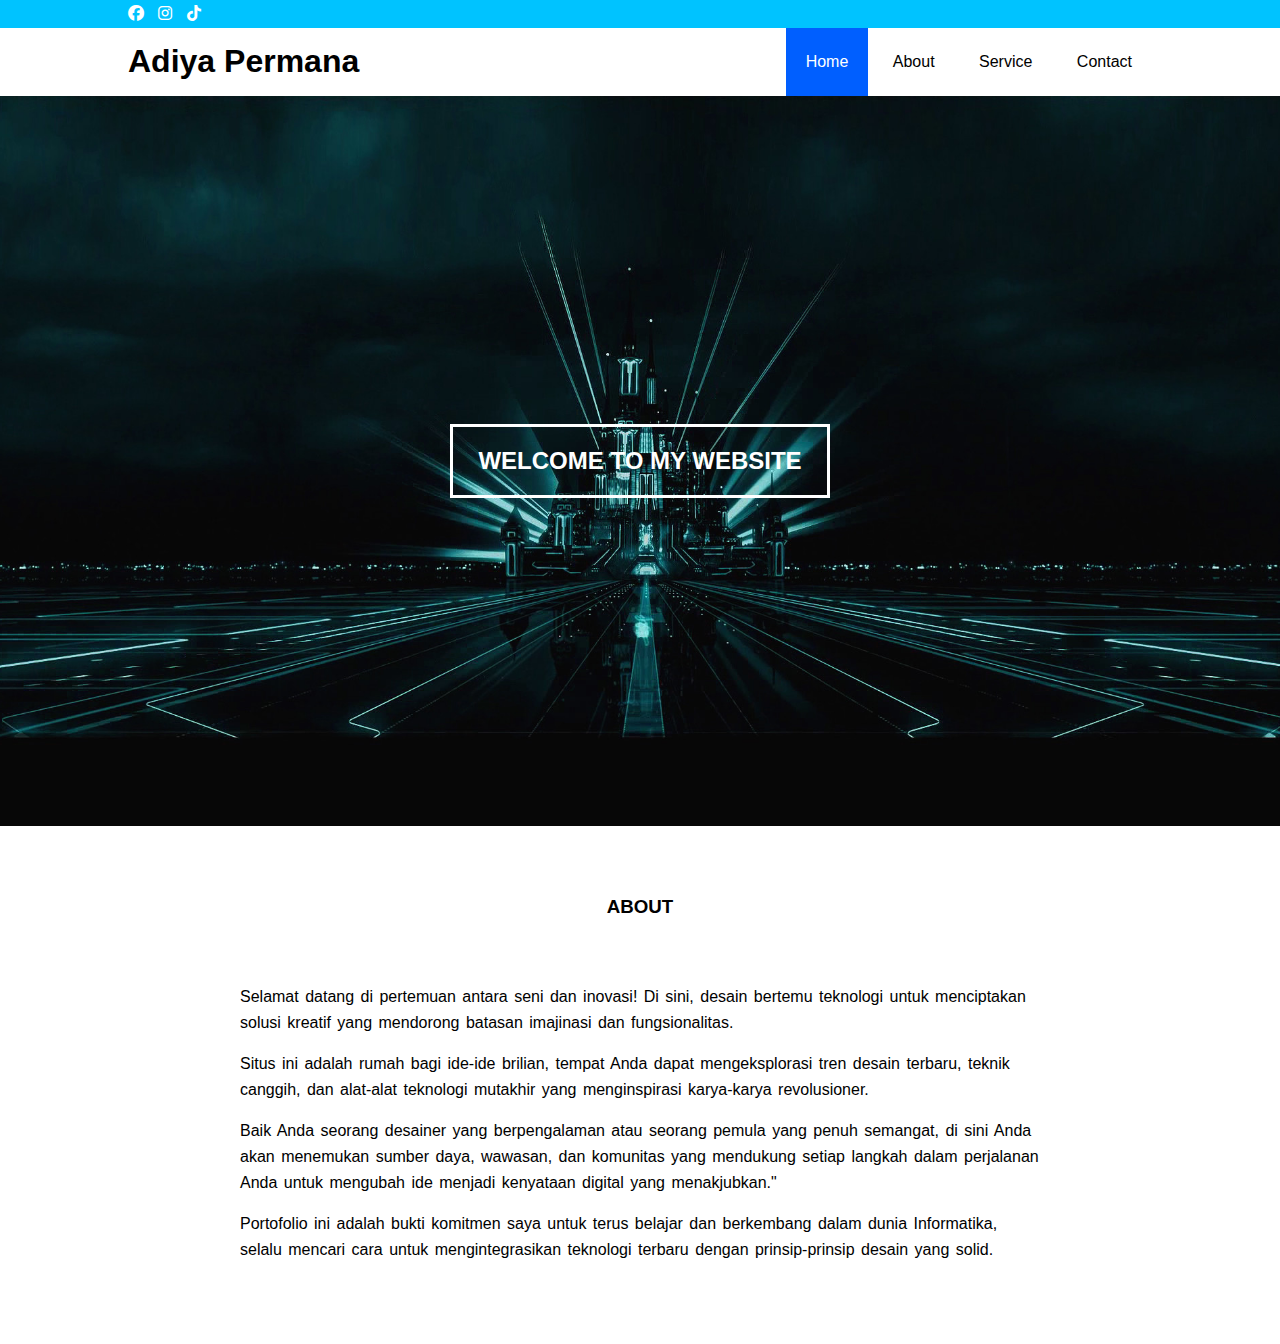
<file: index.html>
<!DOCTYPE html>
<html lang="en">
<head>
    <meta charset="UTF-8">
    <meta name="viewport" content="width=device-width, initial-scale=1.0">
    <title>Home</title>
    <link rel="stylesheet" href="style.css">
    <link rel="stylesheet" href="https://cdnjs.cloudflare.com/ajax/libs/font-awesome/6.5.2/css/all.min.css">
    
<body>
    <div class="medsos">
        <div class="container">
            <ul>
                <li><a href="https://www.facebook.com/profile.php?id=100084361555372&mibextid=ZbWKwL"><i class="fa-brands fa-facebook"></i></a></li>
                <li><a href="https://www.instagram.com/adiiyaprmn?igsh=dXA3ZmJ5aDBkdzFu"><i class="fa-brands fa-instagram"></i></a></li>
                <li><a href="https://www.tiktok.com/@adiyaprmn?_t=8oWkdvPJAoq&_r=1"><i class="fa-brands fa-tiktok"></i></a></li>
            </ul>
        </div>
    </div>

    <header>
        <div class="container">
            <h1><a href="index.html">Adiya Permana</a></h1>
                <ul>
                    <li class="active"><a href="index.html">Home</a></li>
                    <li><a href="About.html">About</a></li>
                    <li><a href="Service.html">Service</a></li>
                    <li><a href="Contact.html">Contact</a></li>
                </ul>
        </div>
    </header>

    <section class="gambar">
        <h2>WELCOME TO MY WEBSITE</h2>
    </section>

    <section class="about">
        <h3>ABOUT</h3>
        <div class="container">
            <p>Selamat datang di pertemuan antara seni dan inovasi! Di sini, desain bertemu teknologi untuk menciptakan solusi kreatif yang mendorong batasan imajinasi dan fungsionalitas.</p>
            <p>Situs ini adalah rumah bagi ide-ide brilian, tempat Anda dapat mengeksplorasi tren desain terbaru, teknik canggih, dan alat-alat teknologi mutakhir yang menginspirasi karya-karya revolusioner.</p>
            <p>Baik Anda seorang desainer yang berpengalaman atau seorang pemula yang penuh semangat, di sini Anda akan menemukan sumber daya, wawasan, dan komunitas yang mendukung setiap langkah dalam perjalanan Anda untuk mengubah ide menjadi kenyataan digital yang menakjubkan."</p>
            <p>Portofolio ini adalah bukti komitmen saya untuk terus belajar dan berkembang dalam dunia Informatika, selalu mencari cara untuk mengintegrasikan teknologi terbaru dengan prinsip-prinsip desain yang solid.</p>
        </div>
    </section>
</body>
</html>
</file>
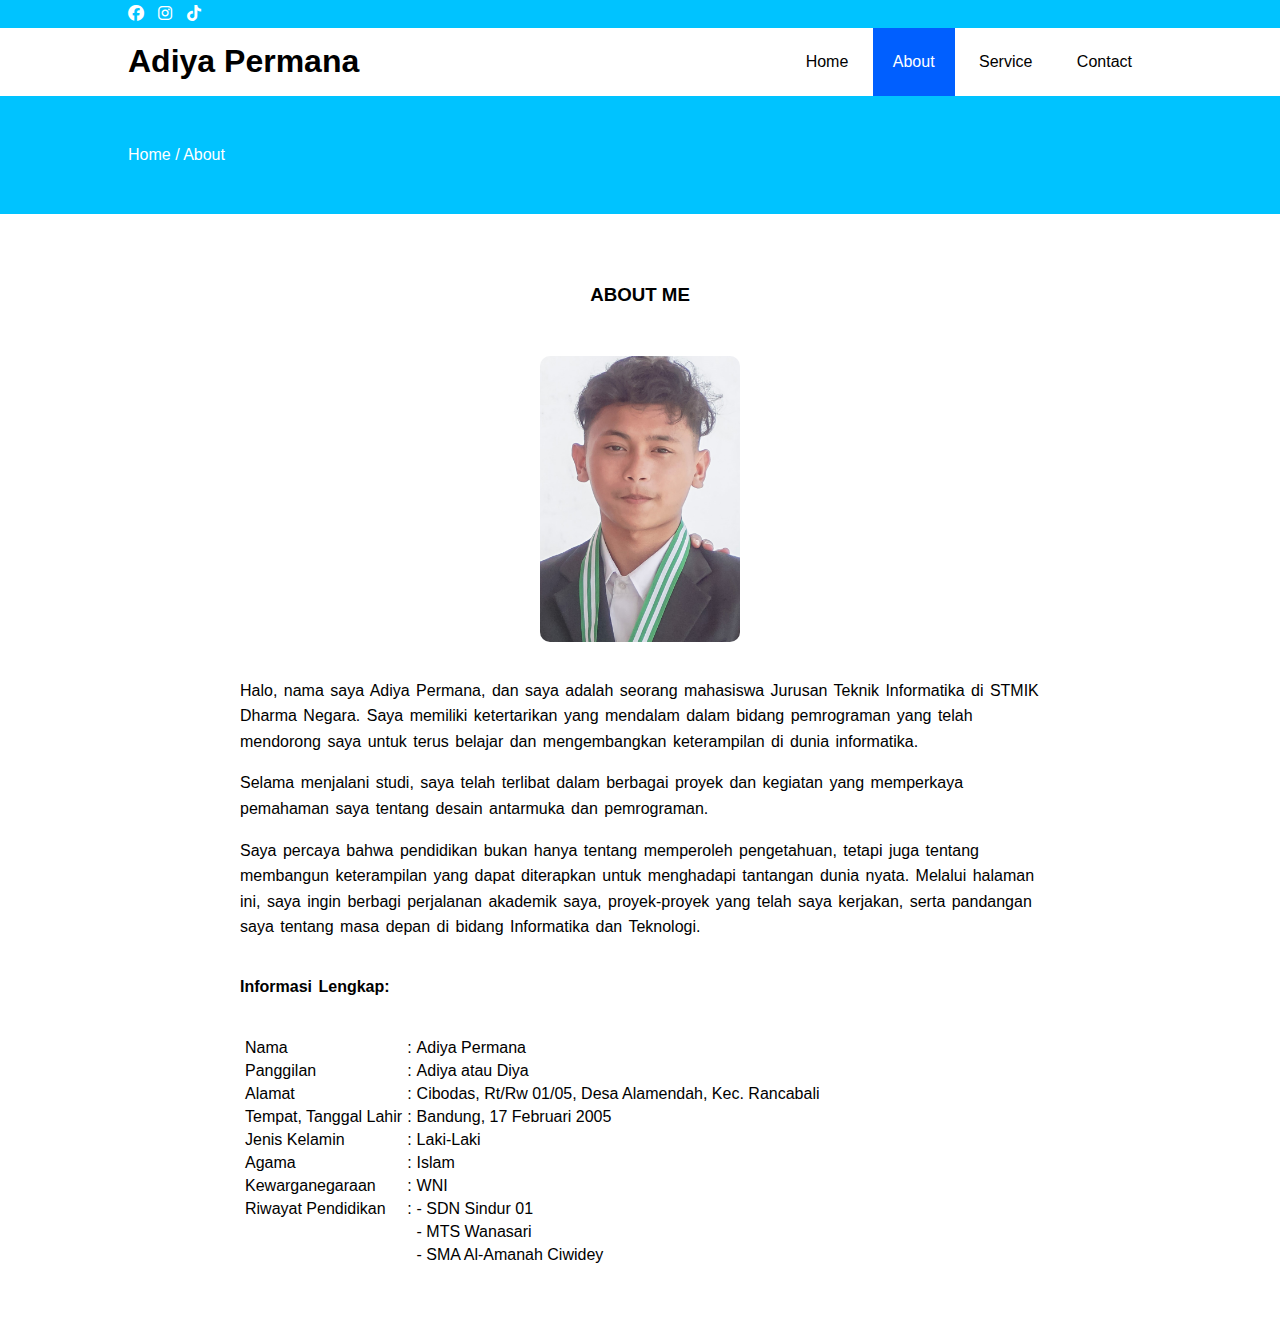
<file: about.html>
<!DOCTYPE html>
<html lang="en">
<head>
    <meta charset="UTF-8">
    <meta name="viewport" content="width=device-width, initial-scale=1.0">
    <title>About</title>
    <link rel="stylesheet" href="style.css">
    <link rel="stylesheet" href="https://cdnjs.cloudflare.com/ajax/libs/font-awesome/6.5.2/css/all.min.css">
</head>
<body>
    <div class="medsos">
        <div class="container">
            <ul>
                <li><a href="https://www.facebook.com/profile.php?id=100084361555372&mibextid=ZbWKwL"><i class="fa-brands fa-facebook"></i></a></li>
                <li><a href="https://www.instagram.com/adiiyaprmn?igsh=dXA3ZmJ5aDBkdzFu"><i class="fa-brands fa-instagram"></i></a></li>
                <li><a href="https://www.tiktok.com/@adiyaprmn?_t=8oWkdvPJAoq&_r=1"><i class="fa-brands fa-tiktok"></i></a></li>
            </ul>
        </div>
    </div>

    <header>
        <div class="container">
            <h1><a href="index.html">Adiya Permana</a></h1>
            <ul>
                <li><a href="index.html">Home</a></li>
                <li class="active"><a href="About.html">About</a></li>
                <li><a href="Service.html">Service</a></li>
                <li><a href="Contact.html">Contact</a></li>
            </ul>
        </div>
    </header>
    
    <section class="submenu">
        <div class="container">
            <p>Home / About</p>
        </div>
    </section>

    <section class="about">
        <h3>ABOUT ME</h3>
        <div class="img">
            <img src="img/Before.jpg" class="p">
        </div>
        <div class="container">
            <p>Halo, nama saya Adiya Permana, dan saya adalah seorang mahasiswa Jurusan Teknik Informatika di STMIK Dharma Negara. Saya memiliki ketertarikan yang mendalam dalam bidang pemrograman yang telah mendorong saya untuk terus belajar dan mengembangkan keterampilan di dunia informatika.</p>
            <p>Selama menjalani studi, saya telah terlibat dalam berbagai proyek dan kegiatan yang memperkaya pemahaman saya tentang desain antarmuka dan pemrograman.</p>
            <p>Saya percaya bahwa pendidikan bukan hanya tentang memperoleh pengetahuan, tetapi juga tentang membangun keterampilan yang dapat diterapkan untuk menghadapi tantangan dunia nyata. Melalui halaman ini, saya ingin berbagi perjalanan akademik saya, proyek-proyek yang telah saya kerjakan, serta pandangan saya tentang masa depan di bidang Informatika dan Teknologi.</p>
            <br>
            <p><strong>Informasi Lengkap:</strong></p>
            <br>
            <table cellspacing="5px">
                <tr>
                    <td>Nama</td>
                    <td>:</td>
                    <td>Adiya Permana</td>
                </tr>
                <tr>
                    <td>Panggilan</td>
                    <td>:</td>
                    <td>Adiya atau Diya</td>
                </tr>
                <tr>
                    <td>Alamat</td>
                    <td>:</td>
                    <td>Cibodas, Rt/Rw 01/05, Desa Alamendah, Kec. Rancabali</td>
                </tr>
                <tr>
                    <td>Tempat, Tanggal Lahir</td>
                    <td>:</td>
                    <td>Bandung, 17 Februari 2005</td>
                </tr>
                <tr>
                    <td>Jenis Kelamin</td>
                    <td>:</td>
                    <td>Laki-Laki</td>
                </tr>
                <tr>
                    <td>Agama</td>
                    <td>:</td>
                    <td>Islam</td>
                </tr>
                <tr>
                    <td>Kewarganegaraan</td>
                    <td>:</td>
                    <td>WNI</td>
                </tr>
                <tr>
                    <td>Riwayat Pendidikan</td>
                    <td>:</td>
                    <td>- SDN Sindur 01</td>
                </tr>
                <tr>
                    <td></td>
                    <td></td>
                    <td>- MTS Wanasari</td>
                </tr>
                <tr>
                    <td></td>
                    <td></td>
                    <td>- SMA Al-Amanah Ciwidey</td>
                </tr>
            </table>
        </div>
    </section>
</body>
</html>
</file>
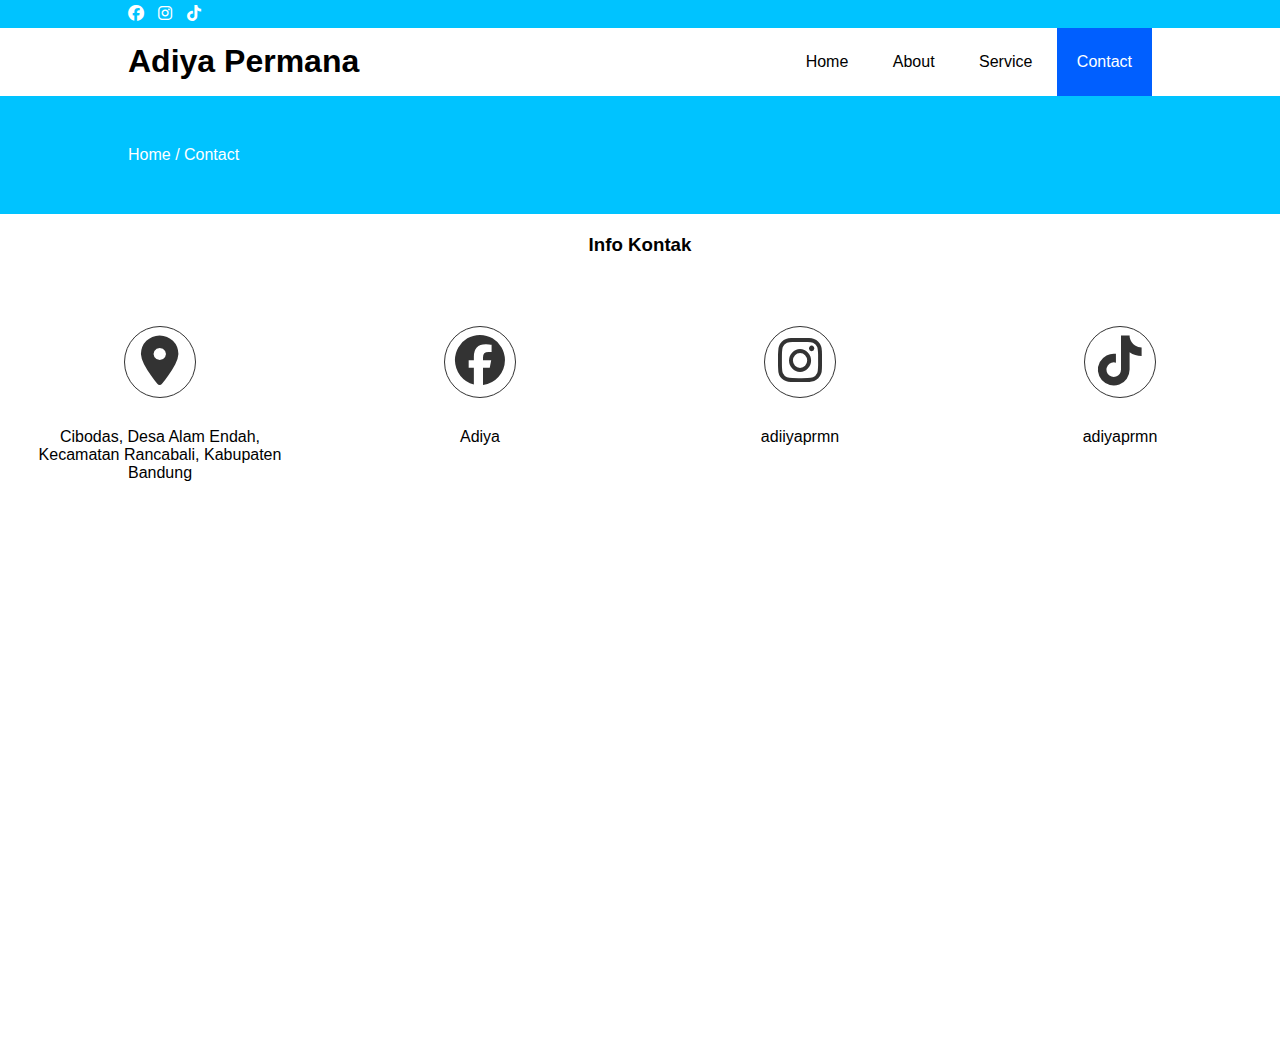
<file: contact.html>
<!DOCTYPE html>
<html lang="en">
<head>
    <meta charset="UTF-8">
    <meta name="viewport" content="width=device-width, initial-scale=1.0">
    <title>Contact</title>
    <link rel="stylesheet" href="style.css">
    <link rel="stylesheet" href="https://cdnjs.cloudflare.com/ajax/libs/font-awesome/6.5.2/css/all.min.css">
    <script src="https://code.jquery.com/jquery-3.7.1.min.js" integrity="sha256-/JqT3SQfawRcv/BIHPThkBvs0OEvtFFmqPF/lYI/Cxo=" crossorigin="anonymous"></script>
</head>
<body>
    <div class="medsos">
        <div class="container">
            <ul>
                <li><a href="https://www.facebook.com/profile.php?id=100084361555372&mibextid=ZbWKwL"><i class="fa-brands fa-facebook"></i></a></li>
                <li><a href="https://www.instagram.com/adiiyaprmn?igsh=dXA3ZmJ5aDBkdzFu"><i class="fa-brands fa-instagram"></i></a></li>
                <li><a href="https://www.tiktok.com/@adiyaprmn?_t=8oWkdvPJAoq&_r=1"><i class="fa-brands fa-tiktok"></i></a></li>
            </ul>
        </div>
    </div>

    <header>
        <div class="container">
            <h1><a href="index.html">Adiya Permana</a></h1>
                <ul>
                    <li><a href="index.html">Home</a></li>
                    <li><a href="About.html">About</a></li>
                    <li><a href="Service.html">Service</a></li>
                    <li class="active"><a href="Contact.html">Contact</a></li>
                </ul>
        </div>
    </header>

    <section class="submenu">
        <div class="container">
            <p>Home / Contact</p>
        </div>
    </section>

    <section class="service section-map">
        <div class="container">
            <h3>Info Kontak</h3>
            <div class="box">
                <div class="col">
                    <div class="icon"><i class="fa-solid fa-location-dot"></i></div>
                    <p>Cibodas, Desa Alam Endah, Kecamatan Rancabali, Kabupaten Bandung</p>
                </div>
                <div class="col">
                    <div class="icon"><i class="fa-brands fa-facebook"></i></div>
                    <a href="https://www.facebook.com/profile.php?id=100084361555372&mibextid=ZbWKwL"><p>Adiya</p></a>
                </div>
                <div class="col">
                    <div class="icon"><i class="fa-brands fa-instagram"></i></div>
                    <a href="https://www.instagram.com/adiiyaprmn?igsh=dXA3ZmJ5aDBkdzFu"><p>adiiyaprmn</p></a>
                </div>
                <div class="col">
                    <div class="icon"><i class="fa-brands fa-tiktok"></i></div>
                    <a href="https://www.tiktok.com/@adiyaprmn?_t=8oWkdvPJAoq&_r=1"><p>adiyaprmn</p></a>
                </div>
            </div>
            <iframe class="full-width" src="https://www.google.com/maps/embed?pb=!1m14!1m12!1m3!1d247.43218130348532!2d107.428742806426!3d-7.135839268024922!2m3!1f0!2f0!3f0!3m2!1i1024!2i768!4f13.1!5e0!3m2!1sen!2sid!4v1722575555954!5m2!1sen!2sid" height="500" style="border:0;" allowfullscreen="" loading="lazy" referrerpolicy="no-referrer-when-downgrade"></iframe>
        </div>
    </section>
</file>
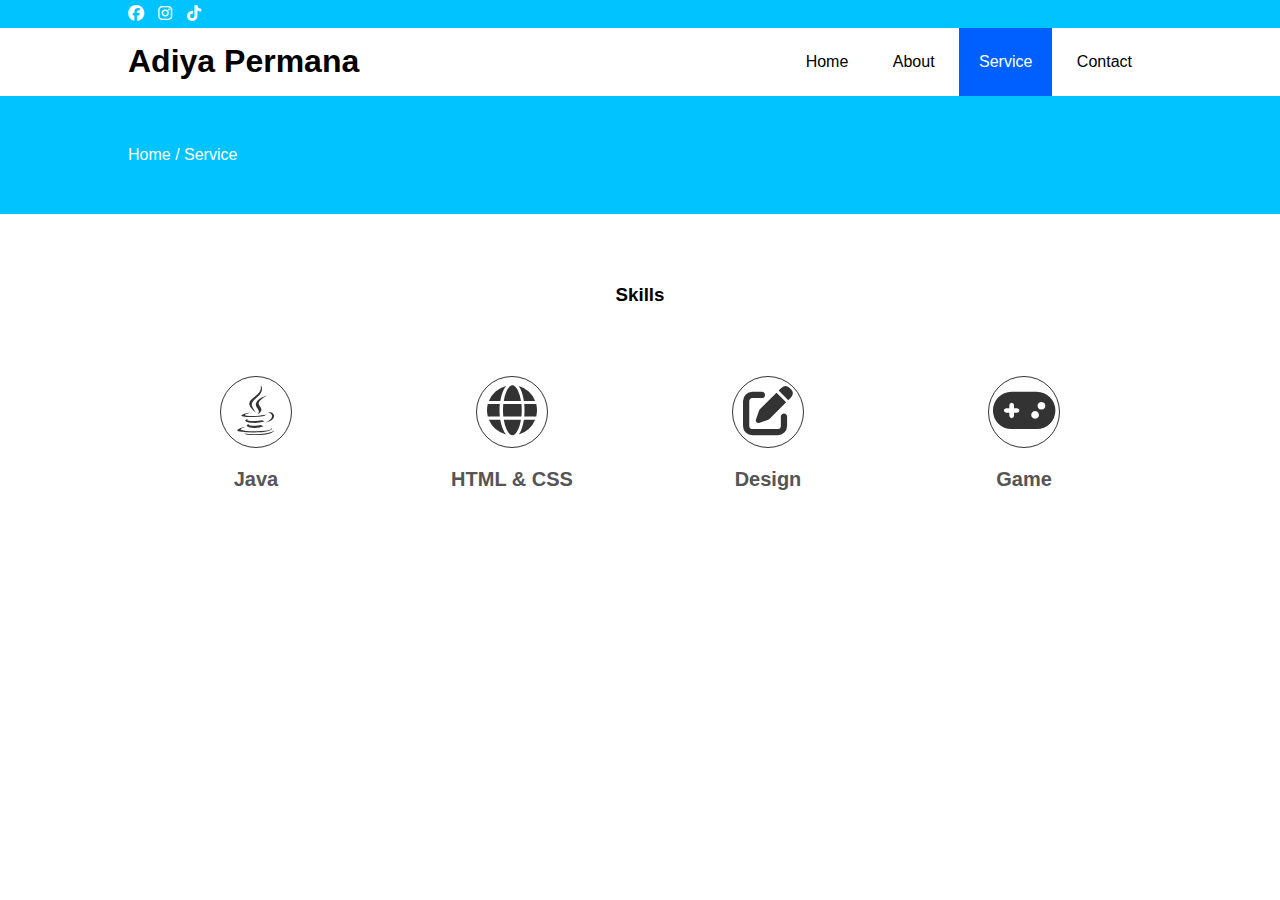
<file: service.html>
<!DOCTYPE html>
<html lang="en">
<head>
    <meta charset="UTF-8">
    <meta name="viewport" content="width=device-width, initial-scale=1.0">
    <title>Service</title>
    <link rel="stylesheet" href="style.css">
    <link rel="stylesheet" href="https://cdnjs.cloudflare.com/ajax/libs/font-awesome/6.5.2/css/all.min.css">
    <script src="https://code.jquery.com/jquery-3.7.1.min.js" integrity="sha256-/JqT3SQfawRcv/BIHPThkBvs0OEvtFFmqPF/lYI/Cxo=" crossorigin="anonymous"></script>
</head>
<body>
    <div class="medsos">
        <div class="container">
            <ul>
                <li><a href="https://www.facebook.com/profile.php?id=100084361555372&mibextid=ZbWKwL"><i class="fa-brands fa-facebook"></i></a></li>
                <li><a href="https://www.instagram.com/adiiyaprmn?igsh=dXA3ZmJ5aDBkdzFu"><i class="fa-brands fa-instagram"></i></a></li>
                <li><a href="https://www.tiktok.com/@adiyaprmn?_t=8oWkdvPJAoq&_r=1"><i class="fa-brands fa-tiktok"></i></a></li>
        </div>
    </div>

    <header>
        <div class="container">
            <h1><a href="index.html">Adiya Permana</a></h1>
            <ul>
                <li><a href="index.html">Home</a></li>
                <li><a href="About.html">About</a></li>
                <li class="active"><a href="Service.html">Service</a></li>
                <li><a href="Contact.html">Contact</a></li>
            </ul>
        </div>
    </header>

    <section class="submenu">
        <div class="container">
            <p>Home / Service</p>
        </div>
    </section>

    <section class="service">
        <div class="container">
            <h3>Skills</h3>
            <div class="box">
                <div class="col">
                    <div class="icon"><i class="fa-brands fa-java fa"></i></div>
                    <h4>Java</h4>
                </div>
                <div class="col">
                    <div class="icon"><i class="fa-solid fa-globe fa"></i></div>
                    <h4>HTML & CSS</h4>
                </div>
                <div class="col">
                    <div class="icon"><i class="fa-solid fa-edit fa"></i></div>
                    <h4>Design</h4>
                </div>
                <div class="col">
                    <div class="icon"><i class="fa-solid fa-gamepad fa"></i></div>
                    <h4>Game</h4>
                </div>
            </div>
        </div>
    </section>

    </body>
</html>
</file>
<file: style.css>
* {
    padding: 0;
    margin: 0;
    font-family: sans-serif;
}
a {
    color: inherit;
    text-decoration: none;
}
.medsos {
    padding: 5px 0;
    background-color: rgb(0, 195, 255);
}

.medsos ul li {
    display: inline-block;
    color: white;
    margin-right: 10px;
}

.container {
    width: 80%;
    margin: 0 auto;
}

.container:after {
    content: '';
    display: block;
    clear: both;
}

header h1 {
    float: left;
    padding: 15px 0;
    color: rgb(0, 0, 0);
}

header ul {
    float: right;
}

header ul li {
    display: inline-block;
}

header ul li a {
    padding: 25px 20px;
    display: inline-block;
}

header ul li a:hover {
    background-color: rgb(0, 95, 255);
    color: white;
}

.active {
    background-color:rgb(0, 95, 255);
    color: white;
}

.gambar {
    height: 70vh;
    background-image: url(img/bacground.jpeg);
    background-size: cover;
    background-position:top ;
    position: relative;
    display: flex;
    justify-content: center;
    align-items: center;
}

.gambar:after {
    content: '';
    display: block;
    position: absolute;
    top: 0;
    left: 0;
    right: 0;
    bottom: 0;
    background-color: rgba(1, 225, 255, 0);
}

section {
    padding: 50px 0;
}   

.gambar h2 {
    color: white;
    z-index: 1;
    padding: 20px 25px;
    border: 3px solid white;
}

section h3 {
    text-align: center;
    padding: 20px 0;
    color: rgb(0, 0, 0);
    margin-bottom: 30px;
}

.about p{
    color: black;
    word-spacing: 2px;
    line-height: 20px;
}

.submenu {
    background-color: rgb(0, 195, 255);
    color: white;
}

.p {
    display: block;
    margin: 0 auto 20px;
    max-width: 100%;
    border-radius: 10px;
}

.box {
    color: rgb(0, 0, 0);
}

.box .col {
    width: 25%;
    padding: 20px;
    box-sizing: border-box;
    text-align: center;
    float: left;
}

.box .col p{
    padding: 20px 0;
}

.box:after {
    content: '';
    display: block;
    clear: both;
}

.icon {
    width: 70px;
    height: 70px;
    border: 1px solid;
    border-radius: 50%;
    text-align: center;
    line-height: 70px;
    font-size: 20px;
    margin: 0 auto;
}

.box .col h4 {
    margin: 20px 0;
}
.full-width {
    width: 100%;
}
.section-map {
    padding: 0;
    margin: 0;
}
.section-map .container {
    width: 100%;
    padding: 0;
    margin: 0;
}
.service .icon {
    font-size: 50px;
    color: #333;
    margin-bottom: 10px;
}

.service .col {
    text-align: center;
    margin-bottom: 20px; 
}

.service .col h4 {
    font-size: 20px; 
    color: #555; 
}
.about p {
    margin-bottom: 1em; 
    line-height: 1.6; 
}
.about .container {
    max-width: 800px; 
    margin: 0 auto;
    padding: 1em; 
}
.img img {
    width: 200px;
    height: auto;
}
</file>
